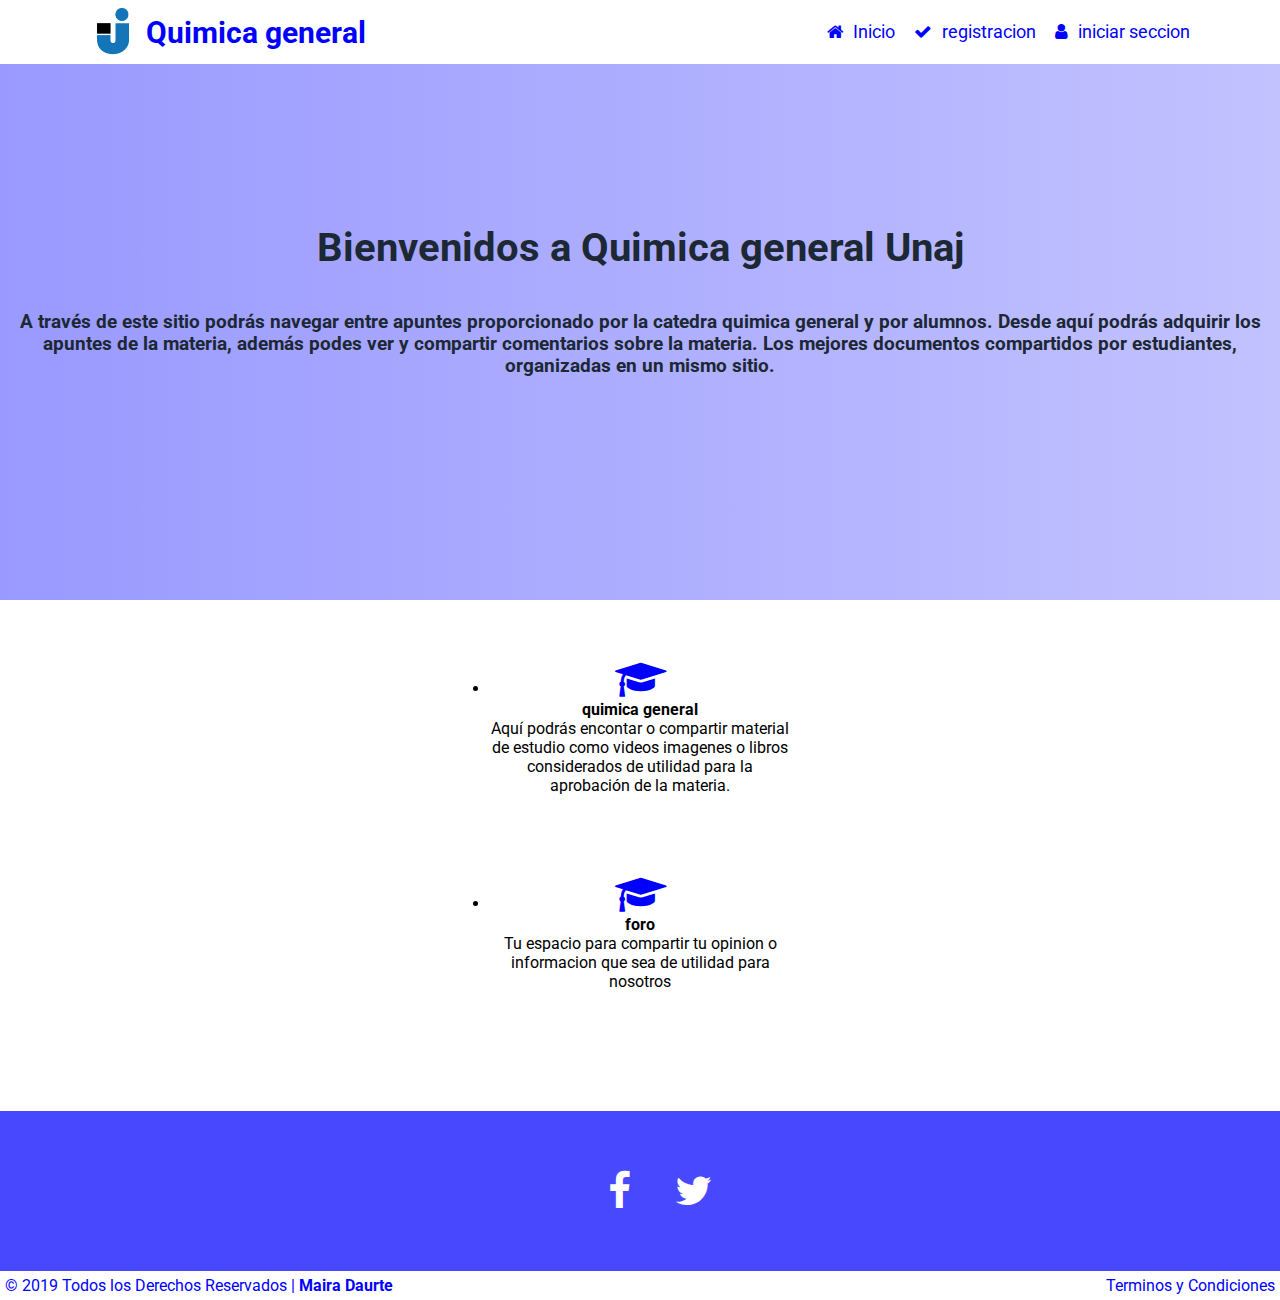
<file: index.html>
<!DOCTYPE Html>
<html lang="es">

<head>
<meta charset="UTF-8">
<meta name="description" content="apuntes">
<meta name="keywords" content="Guias,apuntes,unaj">
<meta name="viewport" content="width=device-width, user-scalable=no, initial-scale=1.0, maximum-scale=1.0, minimum-scale=1.0">
<link rel="stylesheet" href="font/css/font-awesome.css">
<link rel="stylesheet" href="font/css/styles.css" >
<link rel="stylesheet" href="font/css/contacto.css">
<link rel="stylesheet" href="font/css/footer.css">


<title>Apuntes Unaj-Inicio</title>
</head>


<body>
<header>
<nav class="menu">
  <div class="container-menu">
    <div class="logo">
      <div class="logo-name">
        <img src="img/logo-universidad-nacional-arturo-jauretche.png">
        <a href="index.html">Quimica general</a>
      </div>
      <div class="icon-menu">
        <a href="#" id="btn-menu" class="btn-menu">
           <span class="fa fa-bars"></span>
        </a>
      </div>
    </div>
  </div>
  <div class="menu-link">
    <ul>
      <li><a href="index.html"><span class="fa fa-home"></span>Inicio</a></li>
      <li><a href="registracion.html"><span class="fa fa-check"></span>registracion</a></li>
      <li><a href="iniciar_seccion.html"><span class="fa fa-user"></span>iniciar seccion</a></li>

    </ul>
  </div>
</nav>
</header>

<section class="banner">
  <div class=" bg-banner"></div>
    <div class="bg-details">
      <div class="details">
      <h1>Bienvenidos a Quimica general Unaj</h1>
      <h3>A través de este sitio podrás navegar entre apuntes proporcionado por la catedra quimica general y por alumnos. Desde aquí podrás adquirir los apuntes de la materia, además podes ver y compartir comentarios sobre la materia. Los mejores documentos compartidos por estudiantes, organizadas en un mismo sitio.<h3>
    </div>
  </div>
</section>

<main>
<div class="content-one">
  <div class="content-detalles">
    <div class="content-item">
    <ul>
      <li>
        <a href="materia.html"><span class="fa fa-graduation-cap"></span></a>
      </li>
      </ul>
      <h4>quimica general</h4>
      <p>Aquí podrás encontar o compartir material de estudio como videos imagenes o libros considerados de utilidad para la aprobación de  la materia.</p>
    </div>
  </div>
</div>

<div class="content-detalles">
  <div class="content-item">
    <ul>
      <li><a href="foro.html"><span class="fa fa-graduation-cap"></span></a>
      </li>
    </ul> 
    <h4>foro</h4>
    <p>Tu espacio para compartir tu opinion o informacion que sea de utilidad para nosotros</p>
  </div>
</div>
</main>

<footer>

</label><a href="https://www.facebook.com/groups/quimicageneral2c2019/learning_content/">
<label class="fa fa-facebook"></a>
</label>

</label>
<a href="https://twitter.com/UNAJ_oficial?ref_src=twsrc%5Egoogle%7Ctwcamp%5Eserp%7Ctwgr%5Eauthor">
<label class="fa fa-twitter">
</a>

<div class="container-footer">
<div class="footer">
<div class="copyright">
© 2019 Todos los Derechos Reservados |
<a href="">Maira Daurte</a>
</div>

<div class="information">
<a href="">Terminos y Condiciones</a>
</div>
</div>

</div>
</footer>

</body>

</html>
</file>
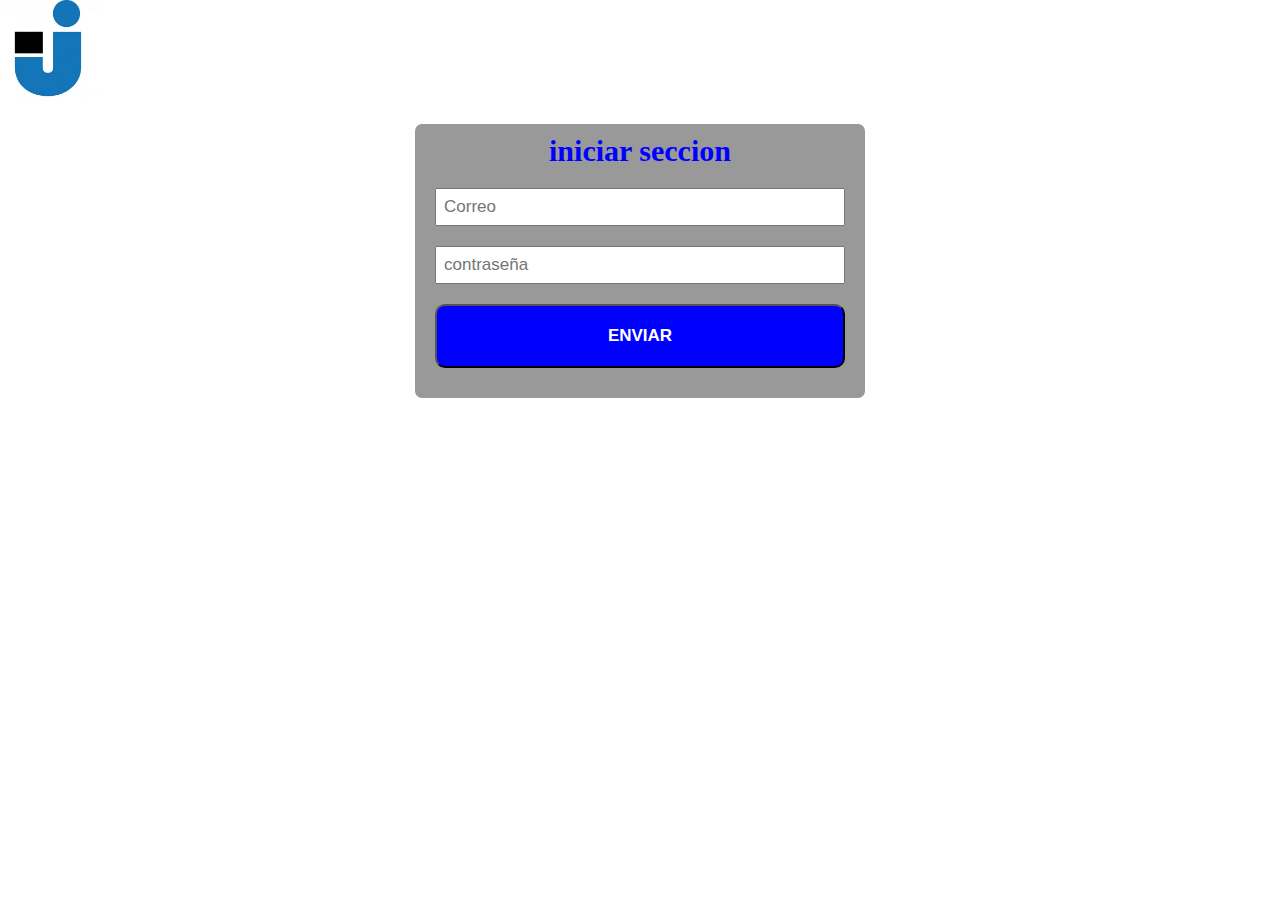
<file: iniciar_seccion.html>
<!DOCTYPE Html>
<html lang="es">
    <head>
        <meta charset="UTF-8">
        <meta name="viewport" content="width=device-width, user-scalable=no, initial-scale=1.0, maximum-scale=1.0, minimum-scale=1.0">
        <link rel="stylesheet" href="font/css/contacto.css">
        <title>Quimica general</title>
    </head>
    <body>
        <header>
            <a href="index.html">
                <IMG src="img/logo-universidad-nacional-arturo-jauretche.png" width="100" height="100" />
            </a>
        </header>

        <form action="">
            <h2>iniciar seccion</h2>
            <input type="text" name="correo"  placeholder="Correo">
            <input type="text" name="contraseña" placeholder="contraseña">

            <input type="button"  value="ENVIAR"  id="boton">
        </form>
    </body>
</html>
</file>
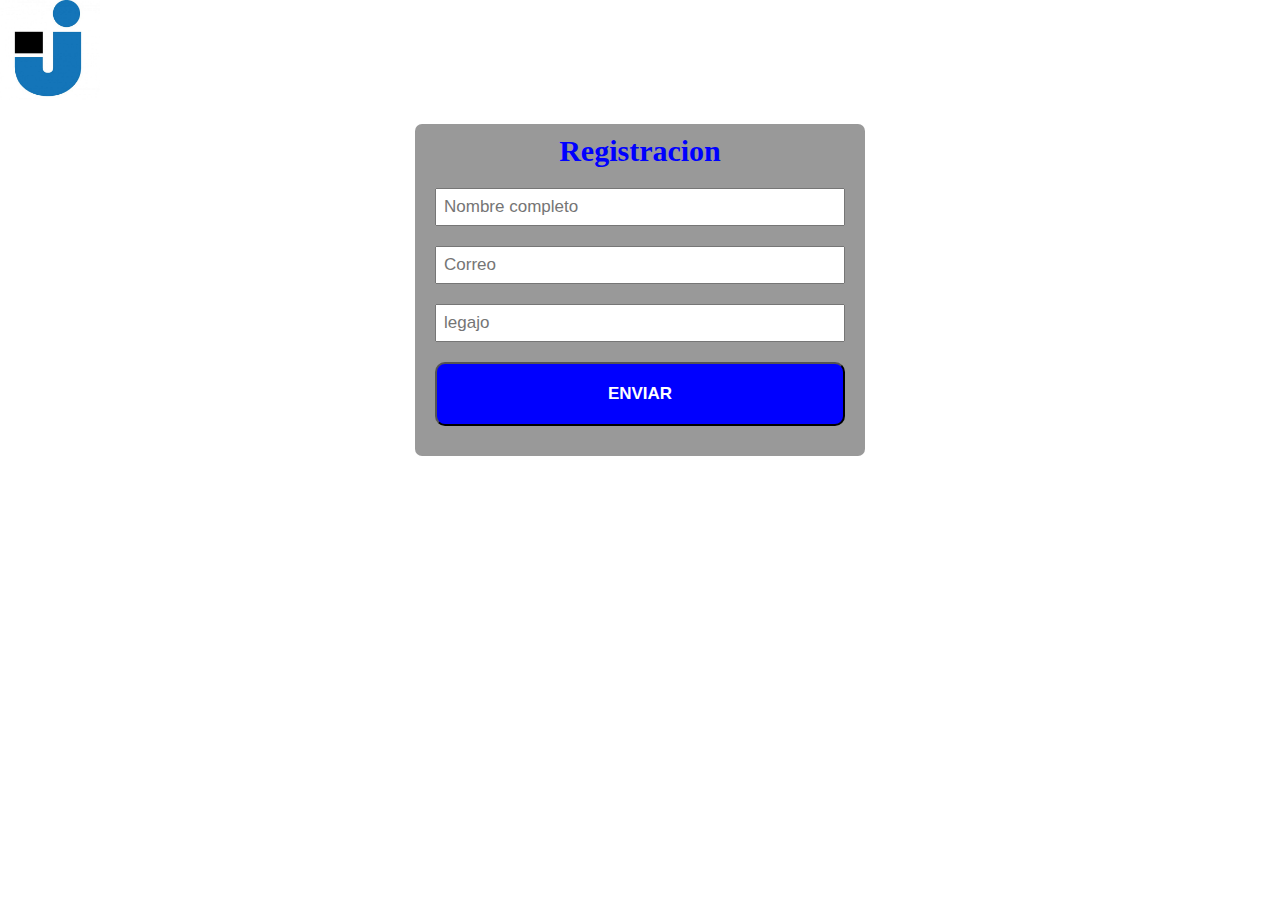
<file: registracion.html>
<!DOCTYPE Html>
<html lang="es">
    <head>
        <meta charset="UTF-8">
        <meta name="viewport" content="width=device-width, user-scalable=no, initial-scale=1.0, maximum-scale=1.0, minimum-scale=1.0">
        <link rel="stylesheet" href="font/css/contacto.css">
        <title>Quimica general</title>
    </head>
    <body>
        <header>
            <a href="index.html">
                <IMG src="img/logo-universidad-nacional-arturo-jauretche.png" width="100" height="100" />
            </a>
        </header>

        <form action="">
            <h2>Registracion</h2>
            <input type="text" name="nombre" placeholder="Nombre completo">
            <input type="text" name="coreo"  placeholder="Correo">
            <input type="text" name="legajo" placeholder="legajo">

            <input type="button"  value="ENVIAR"  id="boton">
        </form>
    </body>
</html>
</file>
<file: font/css/styles.css>
@import url('https://fonts.googleapis.com/css?family=Roboto:300');


* {
    margin: 0;
    padding: 0;
    -webkit-box-sizing: border-box;
    box-sizing: border-box;
}

body {
   font-family: Roboto;


}

header {
    width:100%;
    background: #ffffff;
    position: fixed;
    z-index: 1;
   
    
}

header nav ul li span {
    margin-right: 10px;
}



.menu {
    width: 95%;
    max-width: 1100px;
    margin: auto;
    padding: .5em 0;
     
    display: flex;
    justify-content: space-between;
    align-items: center;
    transition: all 500ms;

}

.menu .container-menu .logo .logo-name a{
    text-decoration: none;
    color: #0000FF;
    font-size: 30px;
    margin-left: 8px;
    font-weight: bold;

}

.menu .container-menu .logo .logo-name {
    display: flex;
    align-items: center;
    align-items: center;
    
}


.menu .container-menu .logo .logo-name img{
    width:48px; 
}

.menu .container-menu .logo .btn-menu{

    display: none;
    text-decoration: none;
    color: #0000FF;
    font-size: 30px;

}


.menu .menu-link ul{
    list-style: none; 
    
}

.menu .menu-link ul li{
    display: inline-block ;
}

.menu .menu-link ul li a{
    text-decoration: none;
    color:#0000FF;
    margin-left: 15px; 
    font-size:  1.1em;
    border-bottom: 2px solid transparent;
    transition: .2s;


}


.menu .menu-link ul li a:hover{
    border-bottom: 2px solid #FFff;
    color: #0000FF;

}





.banner{
    position: center;
    background-position: center;
    background-size: cover; 
    width: 100%; 
    top: 52px;
    margin: auto;
    height: 600px; 
    color: #1C2833;
}

.banner .bg-banner{
    position: absolute;
    width: 100%;
    height: 600px;
    background: linear-gradient(to right, #0000FF, rgba(0, 0, 255, 0.6));
    opacity: .4;
}

    .banner .bg-details {
    position: relative;
    width: 100%;
    height: 100%;

    display: flex;
    justify-content: center;
    align-items: center;
    flex-wrap: wrap ;
    text-align: center;

}

.banner .bg-details .details h1{
    font-size: 40px;
    font-weight: bold;
    margin-bottom: 40px;
    transition: .3s;
}


.banner .bg-details .details a{
    display: inline-block;
    text-decoration:  none;
    color: #fff;
    font-size:  20px;
    border: 2px solid #fff;
    padding: 10px 25px;
    border-radius: 10px;   
}


@media screen and (max-width: 100px) {
    .menu .container-menu .logo .btn-menu {
        display: block;
    }

 
    .menu .container-menu {
        width: 100%;
    }

    .menu .container-menu .logo {
        display:  flex;
        align-items: center;
        justify-content: space-between;
    }

    .menu .menu-link {
        position: absolute;
        background: rgba(0,0,0,.7);
        height: 100vh;
        width: 100%;
        top: 52px;
        left: -100%;
        z-index: 1000;
        transition: .3s; 
    }

    .menu .menu-link ul li{
        display: block;

    }

    .menu .menu-link ul li a{
        display: block;
        height: 50px;
        border-bottom: 2px solid #0000FF;
        padding: 15px;
        text-align: center;
        margin: 0;
    }
}

@media screen and (max-width: 500px) {
    .menu .container-menu .logo .logo-name a {
        font-size: 25px;
    }

    .banner .bg-details .details h1 {
        font-size: 30px;
    }

    .banner .bg-details .details a {
        font-size: 16px;
        padding: 8px 15px; 

    }
}

/*content one*/

.content-one {
    width: 100%;
    padding: 40px;
    background: #fff;
    
}

.content-detalles {
    width: 80%;
    margin: auto;
    display: flex;
    flex-wrap: wrap;
    justify-content: center;
    

}

.content-item {
    width: 300px;
    text-align: center;
    margin: 20px;
    
}



.fa-graduation-cap {
    color: #0000FF;
    font-size: 40px;
}
</file>
<file: font/css/contacto.css>
@import url('https://fonts.googleapis.com/css?family=Roboto:100');

* {
    margin: 0;
    padding: 0;
    -webkit-box-sizing: border-box;
    box-sizing: border-box;
}

header {
    width: 100%;
}

header img1 {
    width: 20px;
    margin-left: 40px;
    margin-top: 40px;
}

form {
    width: 450px;
    margin: auto;
    background: rgba(0, 0, 0, 0.4);
    padding: 10px 20px;
    box-sizing: border-box;
    margin-top: 20px;
    border-radius: 7px;
}

h2{
    color: #0000FF;
    text-align: center;
    margin:0;
    font-size: 30px;
    margin-bottom: 20px;
}

input,textarea {
    width: 100%;
    margin-bottom: 20px;
    padding: 7px;
    box-sizing: border-box ;
    font-size: 17px;
}

textarea{
    min-height: 100px;
    max-height: 200px;
    max-width: 100%;
}

#boton{
    background:#0000FF;
    font-weight: bold;
    color: #fff;
    padding: 20px;
    border-radius: 10px;
}

#boton:hover {
    cursor: pointer;

}

@media screen and (max-width: 500px){
    form{
        width: 100%;
    }
}
</file>
<file: font/css/footer.css>
* {
    margin: 0px;
    padding: 0px;
    box-sizing: border-box;
}


footer {
    width: 100%;
    margin-top: 100px;
    text-align: center;
    background: #0000ffb7;
}

.fa-twitter,.fa-facebook,.fa-instagram {
    color: #fff;
    font-size: 40px;
    margin-left: 40px;
    margin-top: 60px;
}

.fa-twitter:hover,.fa-facebook:hover,.fa-instagram:hover {
    color: rgba(0, 0, 255, 0.6);
    cursor: pointer;
}

.container-footer {
    width: 100%;
    background: #fff;
}

.footer {
    margin-top: 60px;
    display: flex;
    justify-content: space-between;
    padding: 5px;
}

.copyright {
    color: #0000FF;
}

.copyright a {
    text-decoration: none;
    color: #0000FF;
    font-weight: bold;
}

.information a {
    text-decoration: none;
    color: rgba(0, 0, 255, 1);
}
</file>
